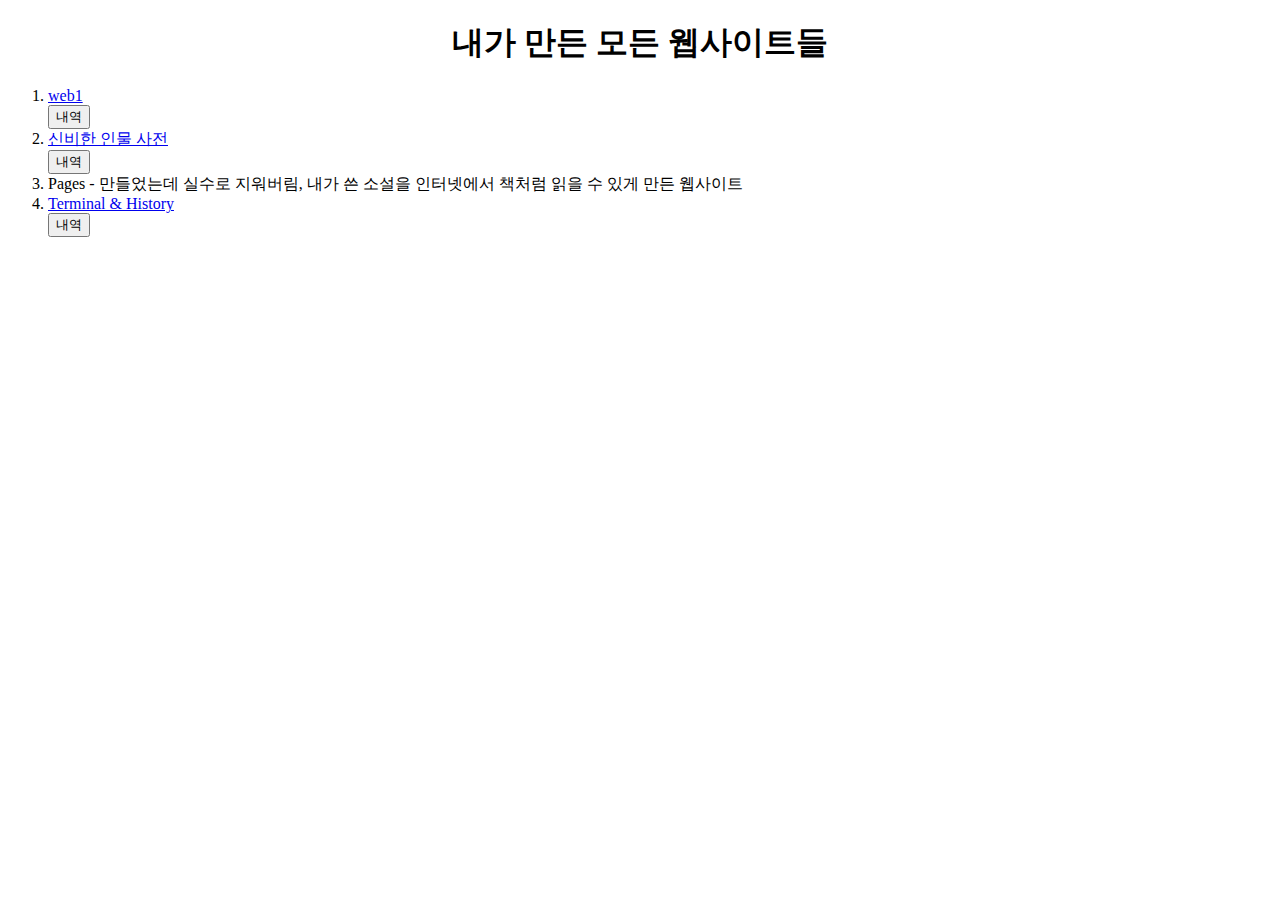
<file: index.html>
<!DOCTYPE html>
<html>

<head>
  <meta charset="utf-8">
  <meta name="viewport" content="width=device-width">
  <title>Terminal&History</title>
  <link href="style.css" rel="stylesheet" type="text/css" />
  <script src="script.js"></script>
</head>
<body>
  <h1>내가 만든 모든 웹사이트들</h1>
  <ol>
    <li><a href="https://euisw.github.io/web1/">web1</a></li> <input type='button'  value="내역" onclick="web1.openHistory();
      ">
    <li><a href="https://euisw.github.io/Encyclopedia_of_Mysterious_Characters/">신비한 인물 사전</a></li> <input type='button' value="내역" onclick="EMC.openHistory()
      ">
    <li>Pages - 만들었는데 실수로 지워버림, 내가 쓴 소설을 인터넷에서 책처럼 읽을 수 있게 만든 웹사이트</li>

    <li><a href="https://euisw.github.io/Terminal-History/">Terminal & History</a></li> <input type='button' value="내역" onclick="TerminalHistory.openHistory()
      ">
  </ol>
</body>
</html>
</file>
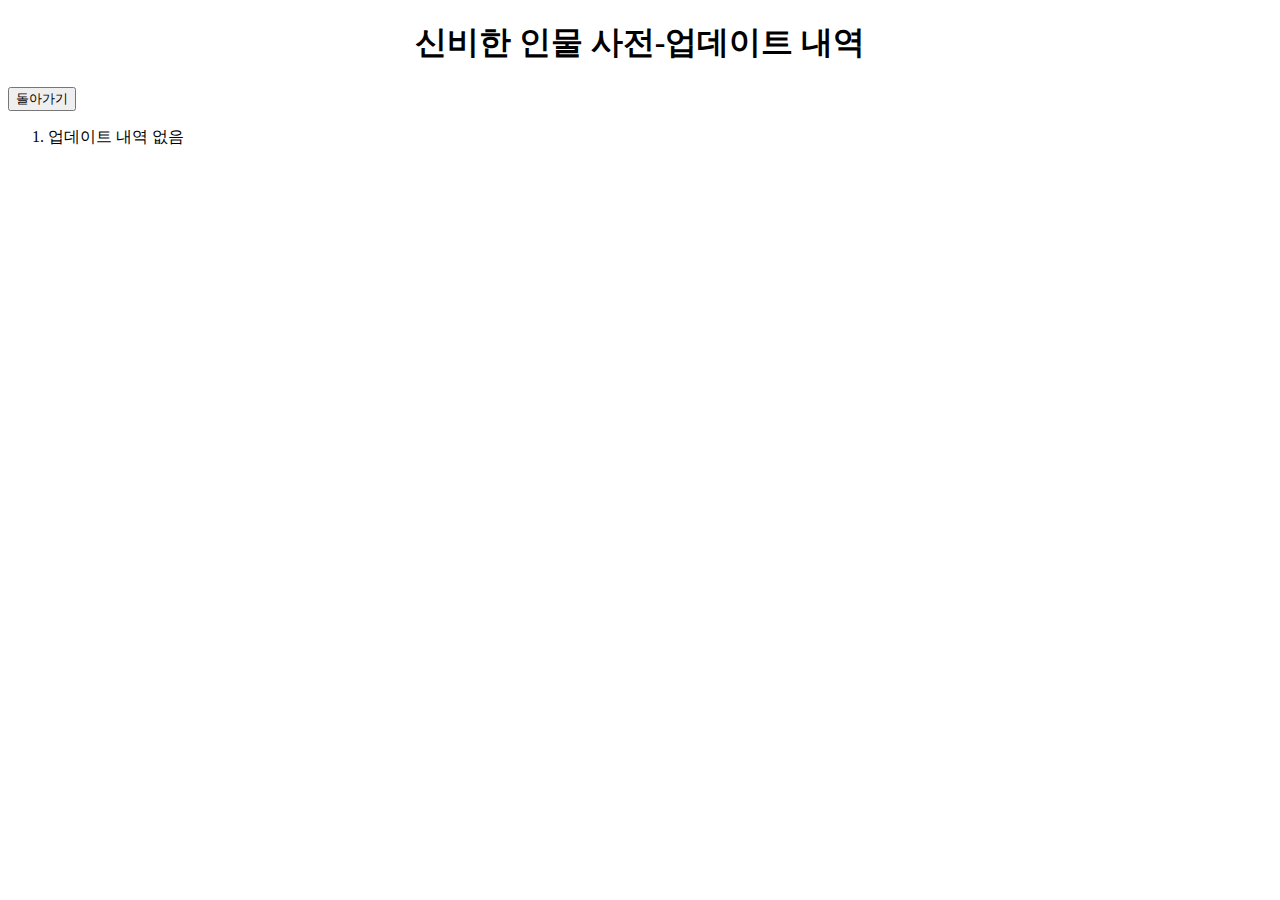
<file: Encyclopedia_of_Mysterious_Characters_History.html>
<!DOCTYPE html>
<html>

<head>
  <meta charset="utf-8">
  <meta name="viewport" content="width=device-width">
  <title>신비한 인물 사전-업데이트 내역</title>
  <link href="/style.css" rel="stylesheet" type="text/css" />
  <script src="/script.js"></script>
</head>
<body>
<h1> 신비한 인물 사전-업데이트 내역</h1> <input type='button' value="돌아가기" onclick="TerminalHistory.openIndex()">
  <ol>
    <li>
      업데이트 내역 없음 <!-- <input type='button' value="변경점" onclick="alert('javascript 도입, 주,야간 모드 추가')"> -->
    </li>
  </ol>
</body>
</html>
</file>
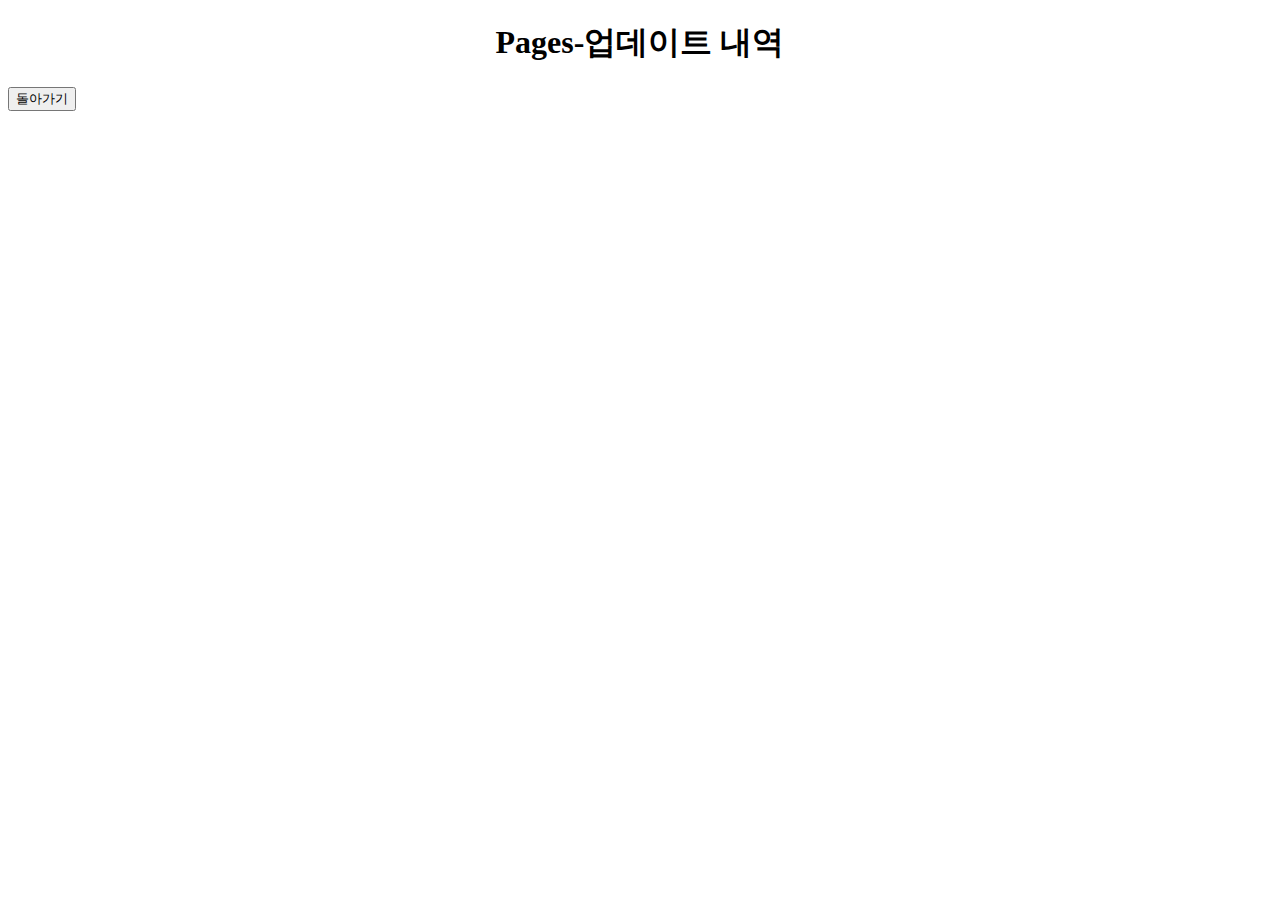
<file: Pages_History.html>
<!DOCTYPE html>
<html>

<head>
  <meta charset="utf-8">
  <meta name="viewport" content="width=device-width">
  <title>Pages-업데이트 내역</title>
  <link href="style.css" rel="stylesheet" type="text/css" />
  <script src="script.js"></script>
</head>
<body>
<h1>Pages-업데이트 내역</h1> <input type='button' value="돌아가기" onclick="TerminalHistory.openIndex()">
</body>
</html>
</file>
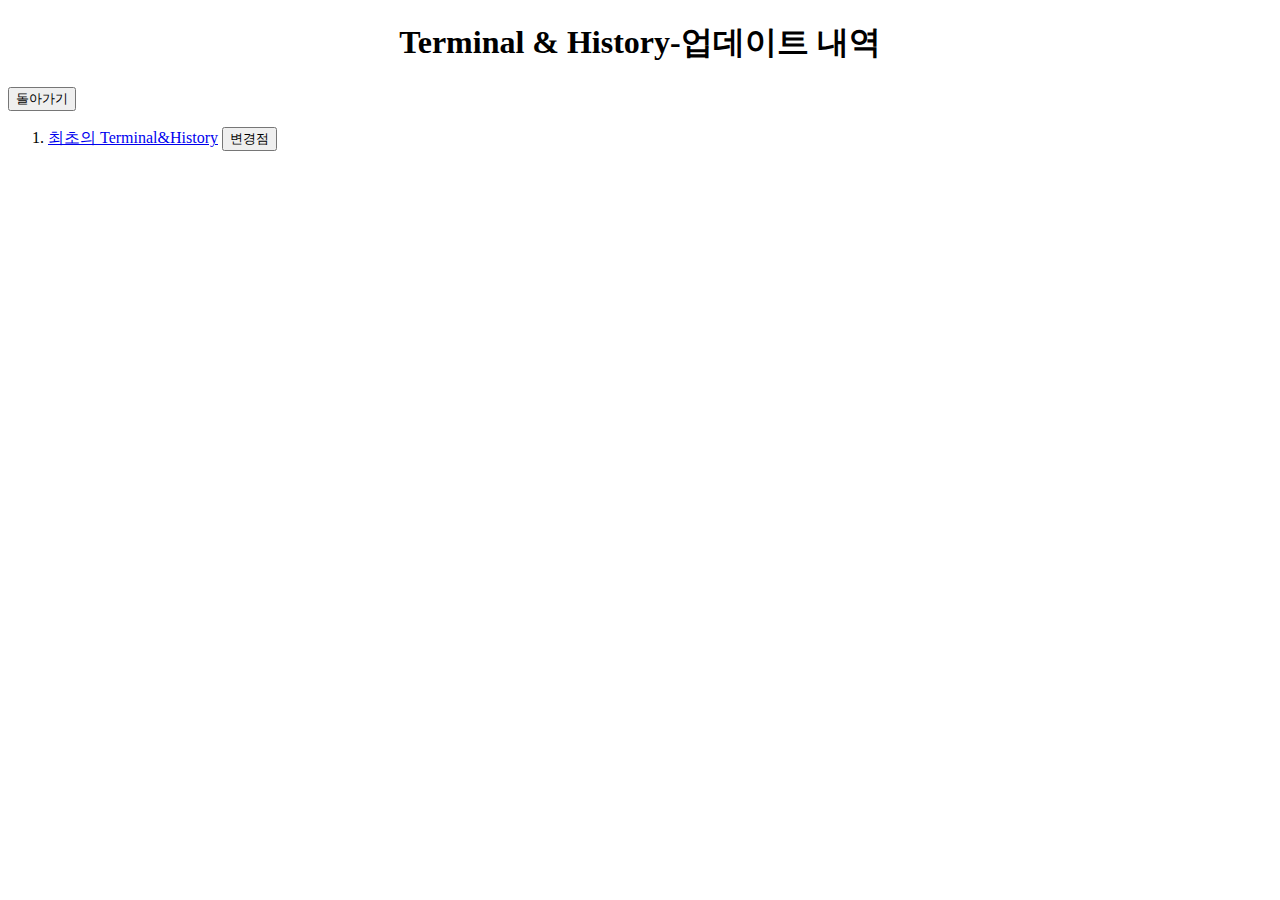
<file: Terminal & History_History.html>
<!DOCTYPE html>
<html>

<head>
  <meta charset="utf-8">
  <meta name="viewport" content="width=device-width">
  <title>Terminal & History-업데이트 내역</title>
  <link href="/style.css" rel="stylesheet" type="text/css" />
  <script src="/script.js"></script>
</head>

<body>
  <h1>Terminal & History-업데이트 내역</h1> <input type='button' value="돌아가기" onclick="TerminalHistory.openIndex()">
  <ol>
    <li>
      <a href="https://euisw.github.io/Terminal-History_history/">최초의 Terminal&History</a> <input type='button'
        value="변경점" onclick="alert('제목 변경(terminal -> Terminal & History), \'내역\' 기능 추가,\n\'돌아가기\' 기능 추가')">
    </li>
  </ol>
</body>

</html>
</file>
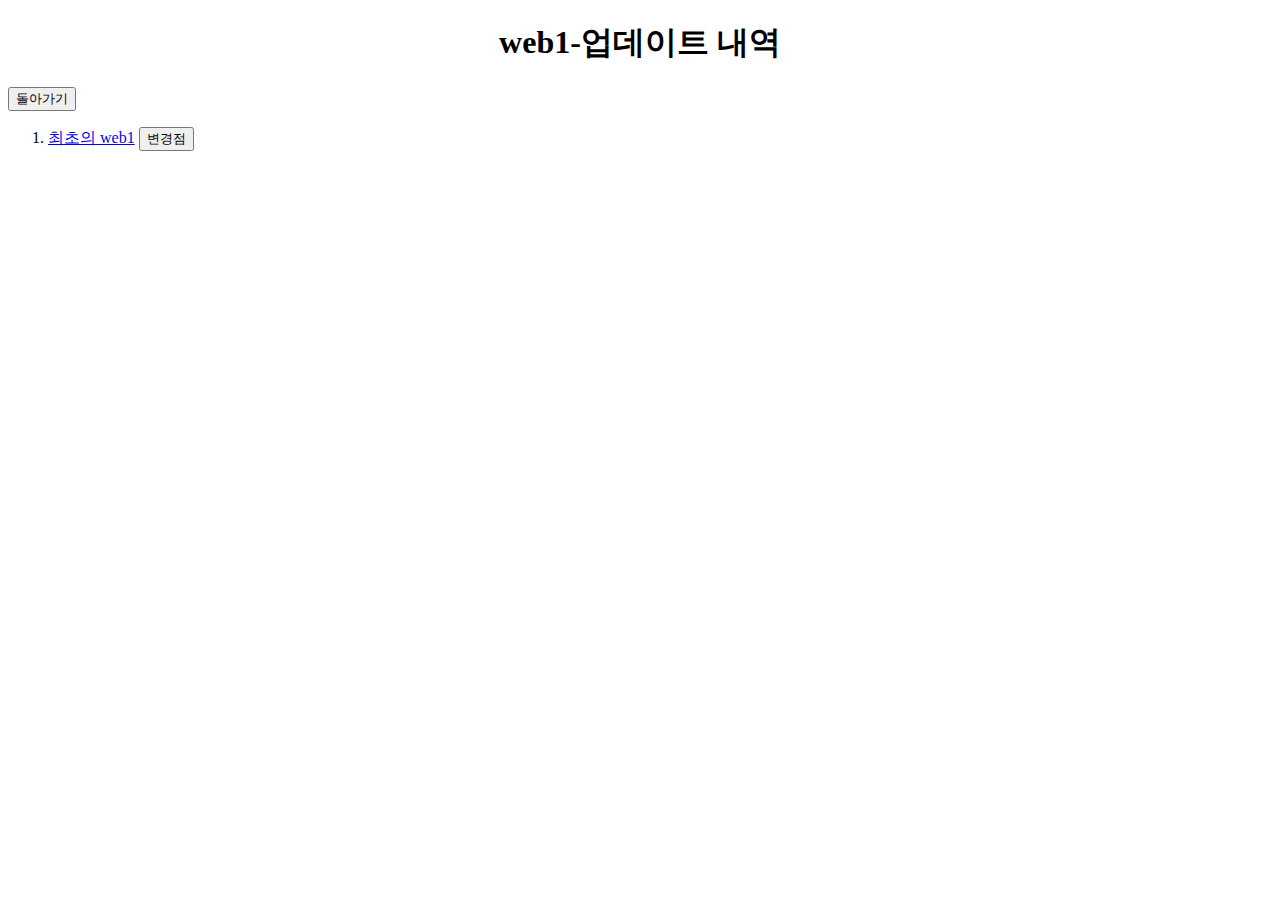
<file: web1_History.html>
<!DOCTYPE html>
<html>

<head>
  <meta charset="utf-8">
  <meta name="viewport" content="width=device-width">
  <title>web1-업데이트 내역</title>
  <link href="/style.css" rel="stylesheet" type="text/css" />
  <script src="/script.js"></script>
</head>

<body>
  <h1> web1-업데이트 내역</h1> <input type='button' value="돌아가기" onclick="TerminalHistory.openIndex()">
  <ol>
    <li>
      <a href="https://euisw.github.io/web1_history/web1_initial/index.html">최초의 web1</a> <input type='button'
        value="변경점" onclick="alert('javascript 도입, 주,야간 모드 추가')">
    </li>
  </ol>
</body>

</html>
</file>
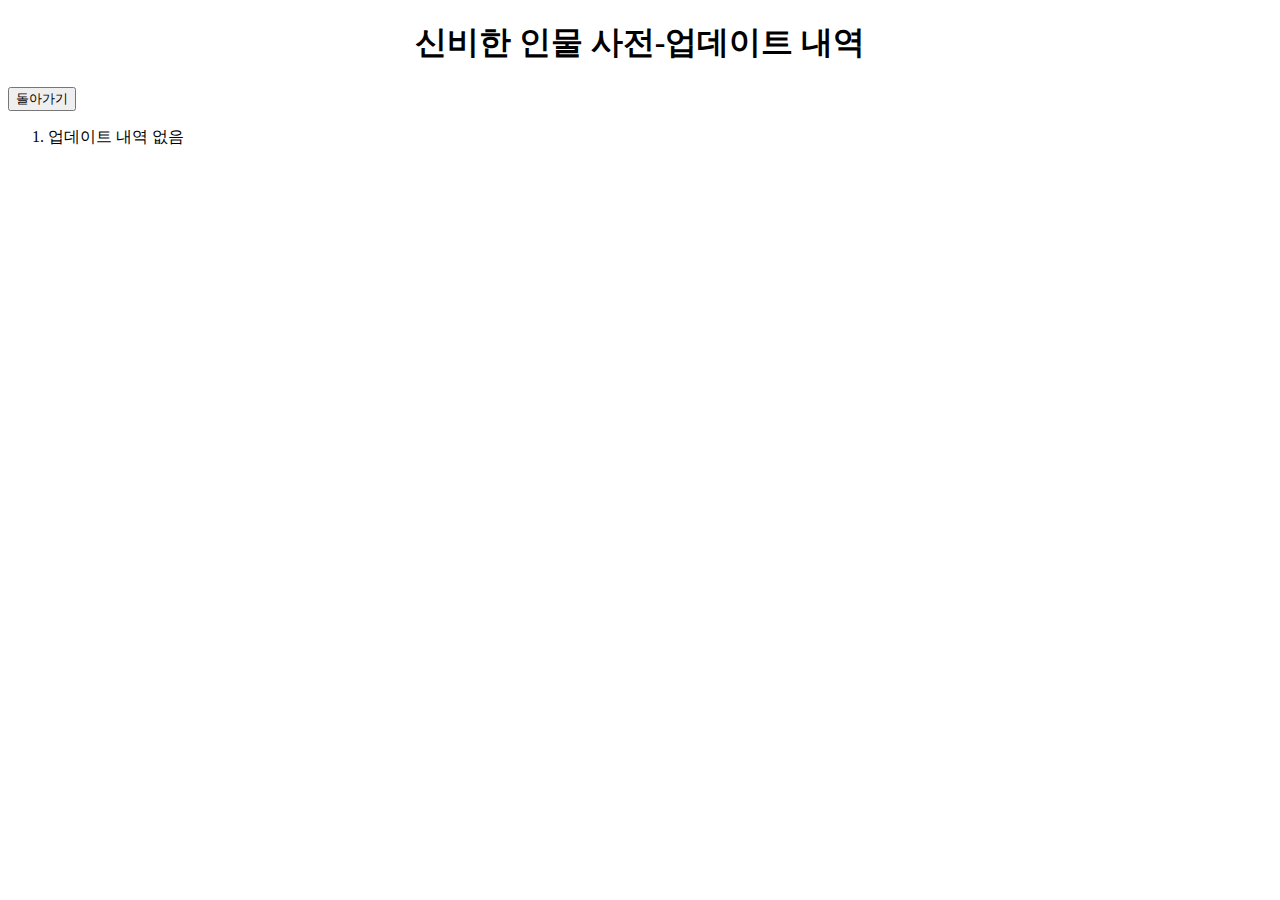
<file: History/Encyclopedia_of_Mysterious_Characters_History.html>
<!DOCTYPE html>
<html>

<head>
  <meta charset="utf-8">
  <meta name="viewport" content="width=device-width">
  <title>신비한 인물 사전-업데이트 내역</title>
  <link href="/style.css" rel="stylesheet" type="text/css" />
  <script src="/script.js"></script>
</head>
<body>
<h1> 신비한 인물 사전-업데이트 내역</h1> <input type='button' value="돌아가기" onclick="TerminalHistory.openIndex()">
  <ol>
    <li>
      업데이트 내역 없음 <!-- <input type='button' value="변경점" onclick="alert('javascript 도입, 주,야간 모드 추가')"> -->
    </li>
  </ol>
</body>
</html>
</file>
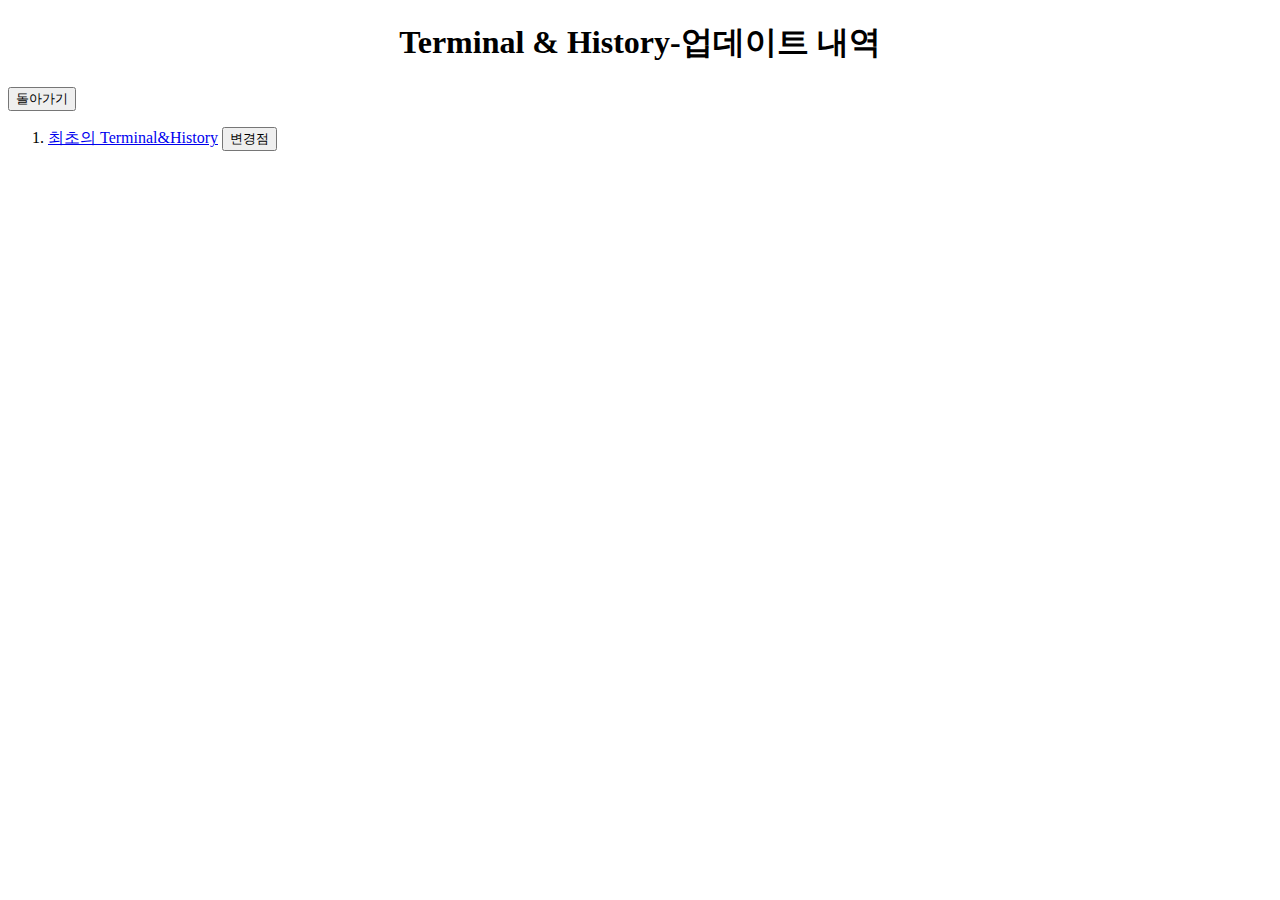
<file: History/Terminal & History_History.html>
<!DOCTYPE html>
<html>

<head>
  <meta charset="utf-8">
  <meta name="viewport" content="width=device-width">
  <title>Terminal & History-업데이트 내역</title>
  <link href="/style.css" rel="stylesheet" type="text/css" />
  <script src="/script.js"></script>
</head>

<body>
  <h1>Terminal & History-업데이트 내역</h1> <input type='button' value="돌아가기" onclick="TerminalHistory.openIndex()">
  <ol>
    <li>
      <a href="https://euisw.github.io/Terminal-History_history/initial_Terminal-History/">최초의 Terminal&History</a> <input type='button'
        value="변경점" onclick="alert('제목 변경(terminal -> Terminal & History), \'내역\' 기능 추가,\n\'돌아가기\' 기능 추가')">
    </li>
  </ol>
</body>

</html>
</file>
<file: style.css>
html {
  height: 100%;
  width: 100%;
}
h1 {text-align: center;}
</file>
